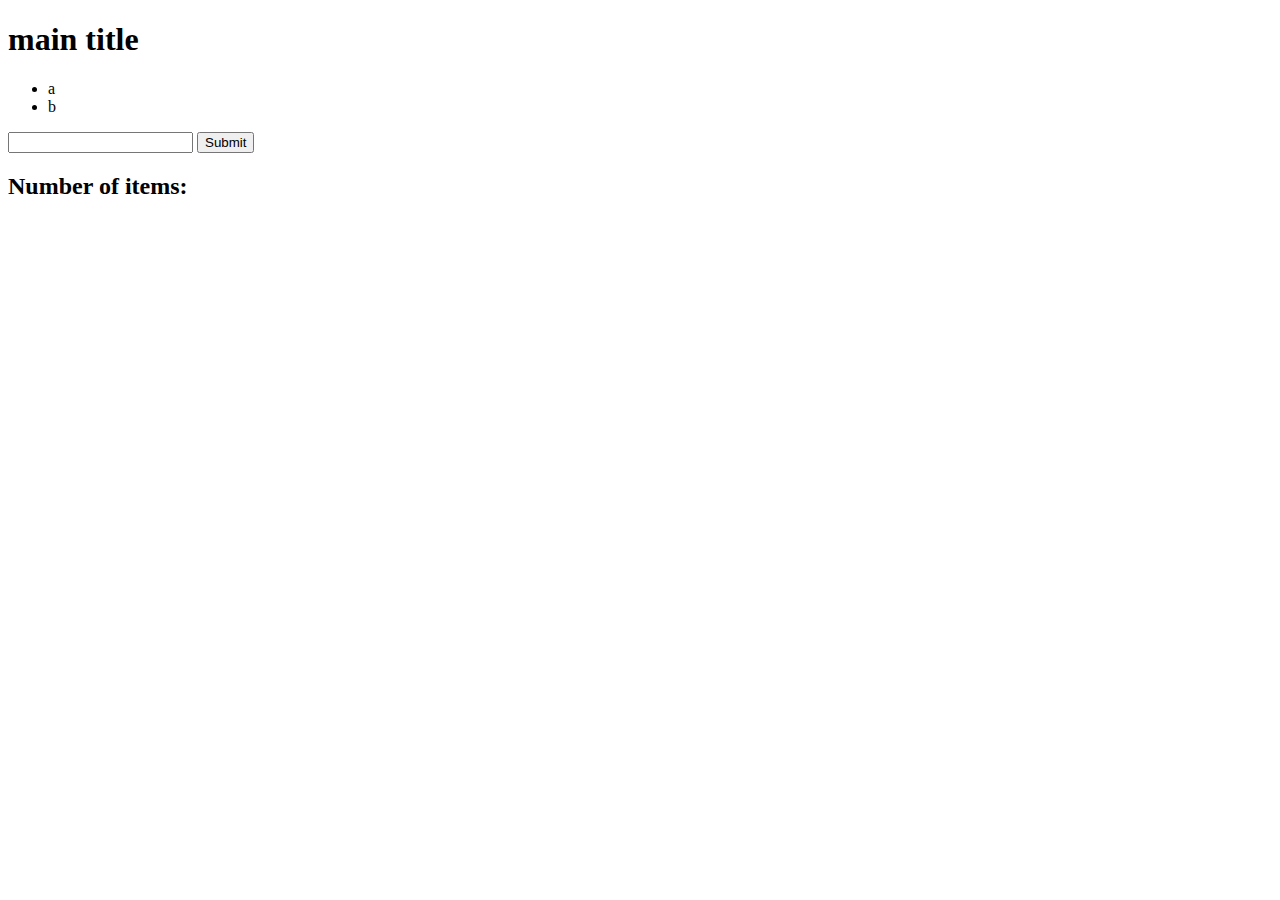
<file: creativeJS/dom/index.html>
<!DOCTYPE html>
<html lang="en">
<head>
    <meta charset="UTF-8">
    <meta name="viewport" content="width=device-width, initial-scale=1.0">
    <link rel="stylesheet" href="/creativeJS/dom/style.css">
    <title>Document</title>
</head>
<body>
    <!-- Selector Lecture
        <h1>Hello</h1>

    <ul id='list'>
        <li class='item'>Item 1</li>
        <li class='item'>Item 2</li>
        <li class='item'>Item 3</li>
        <h2 class="item">h2 Item</h2>
        <a href="google.com">Link</a>
    </ul>
    <button id='submit'>Submit</button> -->
    <h1 class="mainTitle">main title</h1>

    <ul id="todo-list">
        <li class="item">a</li>
        <!-- Hello This is the comment node -->
        <li class="item">b</li>
    </ul>
    <form>
        <input type="text" name='name' class="nameInput">
        <button id="submit">Submit</button></form>
    
    <h2 class='todo-nr'>Number of items: <i></i> </h2>

    <!-- <script src="./domSelecting.js"></script> -->
    <!-- <script src="./collectionsNodelists.js"></script> -->
    <!-- <script src="./events.js"></script> -->
    <script src="/creativeJS/dom/eventBubbling.js"></script>
</body>
</html>
</file>
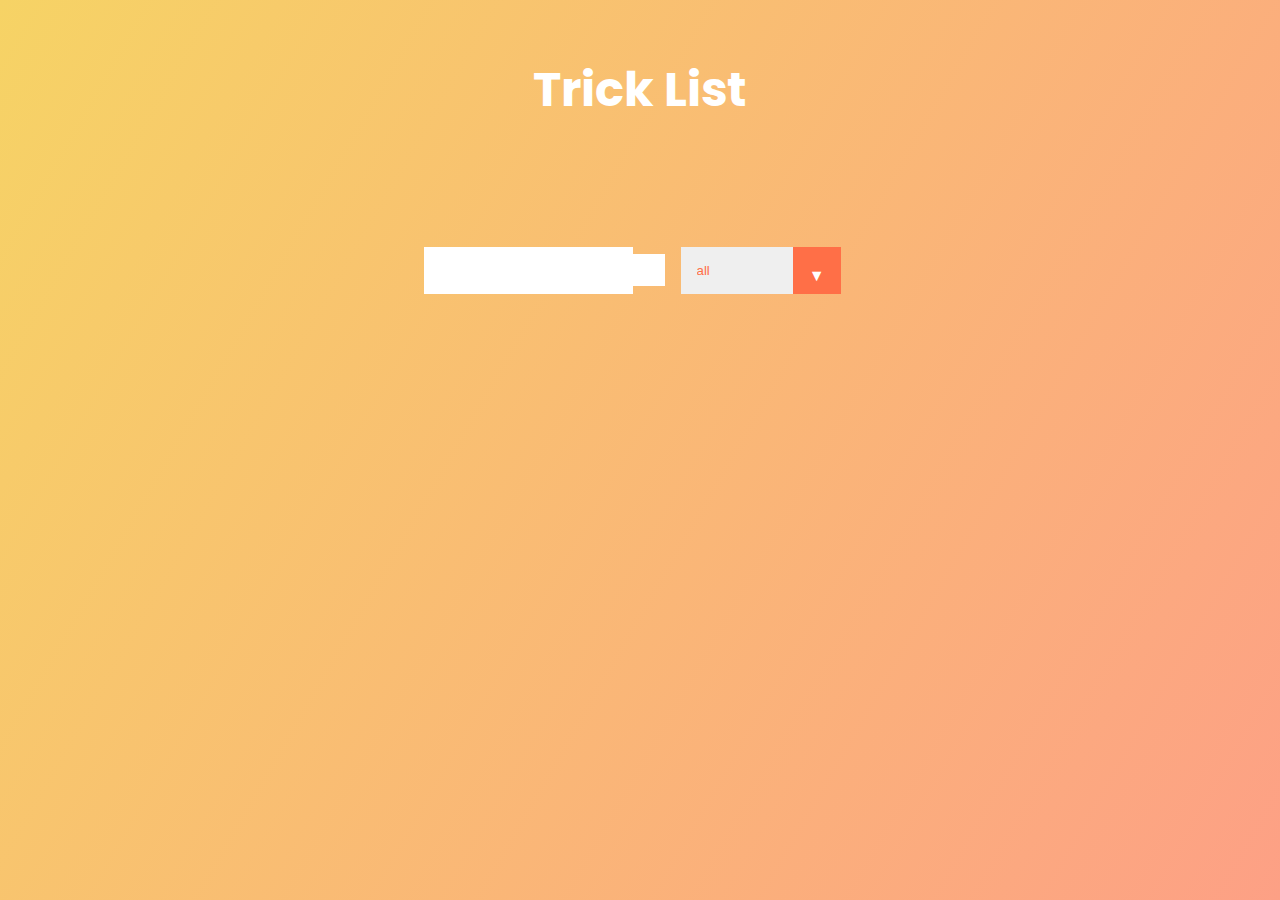
<file: creativeJS/todoProject/index.html>
<!DOCTYPE html>
<html lang="en">
<head>
    <meta charset="UTF-8">
    <meta name="viewport" content="width=device-width, initial-scale=1.0">
    <link rel="stylesheet" href="https://cdnjs.cloudflare.com/ajax/libs/font-awesome/5.15.1/css/all.min.css" integrity="sha512-+4zCK9k+qNFUR5X+cKL9EIR+ZOhtIloNl9GIKS57V1MyNsYpYcUrUeQc9vNfzsWfV28IaLL3i96P9sdNyeRssA==" crossorigin="anonymous" />
    <link rel="preconnect" href="https://fonts.gstatic.com">
    <link href="https://fonts.googleapis.com/css2?family=Poppins:ital,wght@0,400;0,500;1,400;1,500&display=swap" rel="stylesheet">
    <link rel="stylesheet" href="style.css">
    <title>Todo List</title>
</head>
<body>

    <header><h1>Trick List</h1></header>
    <form >
        <input type="text" class="todoInput">
        <button class="todoButton" type = 'submit'>
            <i class="fas fa-plus-square"></i>
        </button>
        <div class="select">
            <select name="todos" class="filterTodo">
                <option value="all">all</option>
                <option value="completed">completed</option>
                <option value="uncompleted">uncompleted</option>
            </select>
        </div>
    </form>
    <div class="todoContainer">
        <ul class="todoList"></ul>
    </div>

    <script src="./todoList.js"></script>
</body>
</html>
</file>
<file: creativeJS/dom/style.css>
/** @format */

.title {
	background-color: aliceblue;
	font-size: 2.5rem;
	color: aqua;
}
.mainTitle {
	transition: all 0.5s ease;
}
.fade {
	opacity: 0;
}
</file>
<file: creativeJS/todoProject/style.css>
/** @format */
/* BASIC SETUP */
* {
	margin: 0;
	padding: 0;
	box-sizing: border-box;
}

body {
	background-image: linear-gradient(120deg, #f6d365, #fda085);
	color: white;
	font-family: "Poppins", sans-serif;
	min-height: 100vh;
}
header {
	font-size: 1.5rem;
}
header,
form {
	min-height: 20vh;
	display: flex;
	justify-content: center;
	align-items: center;
}

form input,
form button {
	padding: 1rem;
	font-sizing: 2rem;
	border: none;
	background: white;
}

form button {
	background: white;
	color: #d88771;
	cursor: pointer;
	transition: all 0.3s ease;
}
form button:hover {
	background: #d88771;
	color: white;
}

/* STYLING LIST */
.todoContainer {
	display: flex;
	justify-content: center;
	align-items: center;
}
.todoList {
	min-width: 30%;
	list-style: none;
}
.todo {
	margin: 0.5rem;
	background-color: white;
	color: black;
	font-size: 1.5rem;
	display: flex;
	justify-content: space-between;
	align-items: center;
	/* Animation */
	transition: all 0.5s ease;
}
.todo li {
	flex: 1;
}
.deleteBtn,
.completedBtn {
	background-color: #ff6f47;
	color: white;
	padding: 1rem;
	cursor: pointer;
	font-size: 1rem;
}
.completedBtn {
	background-color: rgb(73, 204, 73);
}
.todoItem {
	padding: 0rem 0.5rem;
}

/* Fixing issue with delete button */
.fa-trash,
.fa-check {
	pointer-events: none;
}

/* Check mark button function */
.completed {
	text-decoration: line-through;
	opacity: 0.5;
}

/* Animation */
.fall {
	transform: translateY(8rem) rotateZ(20deg);
	opacity: 0;
}

/* Remove all styles from sleect tag */
select {
	-webkit-appearance: none;
	-moz-appearance: none;
	appearance: none;
	outline: none;
	border: none;
}
/* Div */
.select {
	margin: 1rem;
	position: relative;
	overflow: hidden;
}
select {
	color: #ff6f47;
	width: 10rem;
	cursor: pointer;
	padding: 1rem;
}
.select::after {
	content: "\25BC";
	position: absolute;
	background: #ff6f47;
	top: 0;
	right: 0;
	padding: 1rem;
	pointer-events: none;
	transition: all 0.3s ease;
}

.select:hover::after {
	background: white;
	color: #ff6f47;
}
</file>
